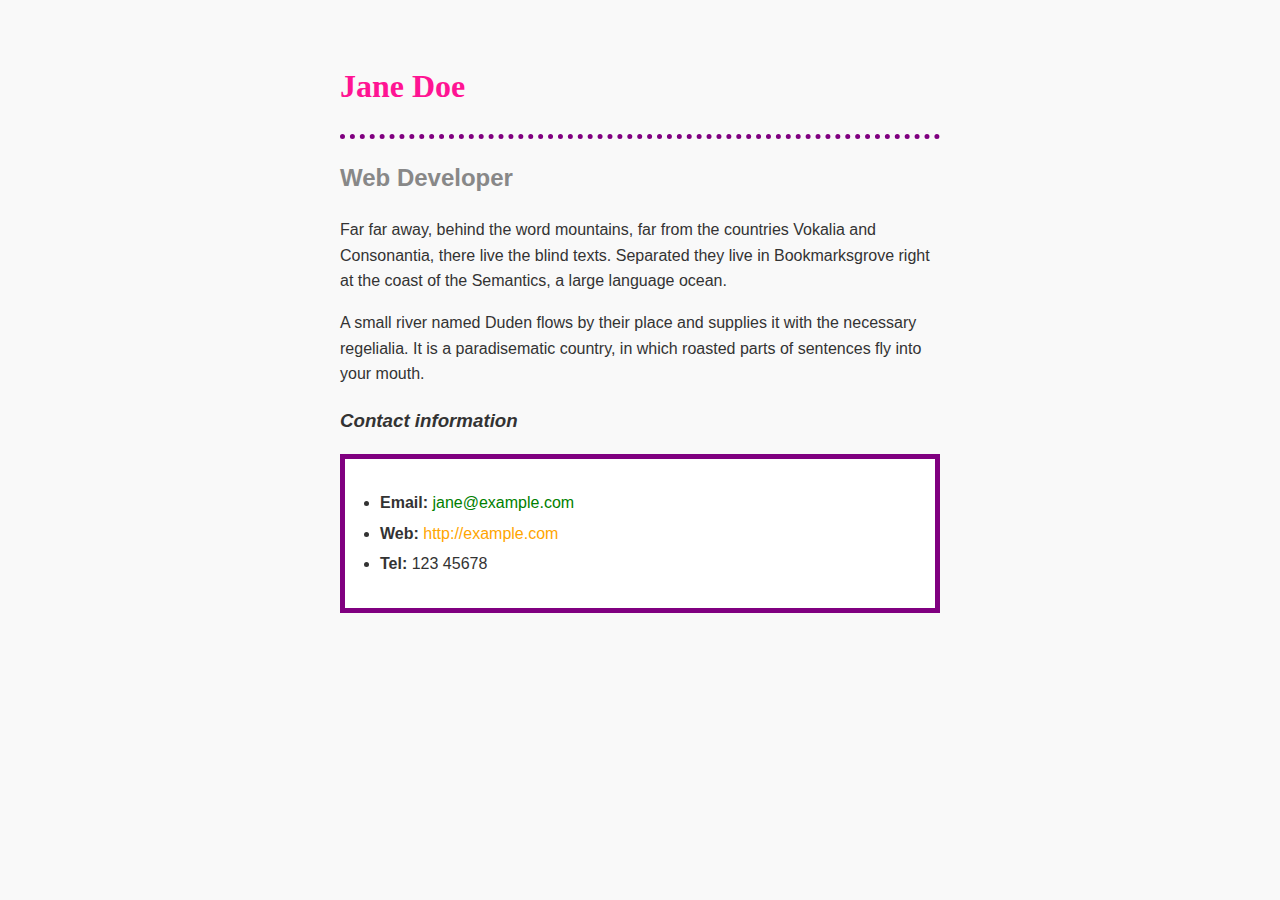
<file: index.html>
<!DOCTYPE html>
<!--
	Name: Manjinder
	File: index.html
	Date: 21 February 2025
    A simple HTML page showcasing a professional profile for "Jane Doe" as a Web Developer. 
    It includes a brief bio, a dotted-line separator, and a contact information section 
    styled with CSS for a visually appealing layout.
-->
<html lang="en-US">
<head>
    <meta charset="utf-8">
    <meta name="viewport" content="width=device-width, initial-scale=1">
    <title>Jane Doe - Web Developer</title>
    <link rel="stylesheet" href="styles.css">
</head>
<body>
    <h1>Jane Doe</h1>
    <hr class="dotted-divider">
    <h2>Web Developer</h2>
    <p>
        Far far away, behind the word mountains, far from the countries Vokalia and Consonantia, 
        there live the blind texts. Separated they live in Bookmarksgrove right at the coast of the Semantics, 
        a large language ocean.
    </p>
    <p>
        A small river named Duden flows by their place and supplies it with the necessary regelialia. 
        It is a paradisematic country, in which roasted parts of sentences fly into your mouth.
    </p>
    <h3><i>Contact information</i></h3>
    <div class="contact-box">
        <ul>
            <li><strong>Email:</strong> <a href="mailto:jane@example.com">jane@example.com</a></li>
            <li><strong>Web:</strong> <a href="http://example.com" target="_blank">http://example.com</a></li>
            <li><strong>Tel:</strong> 123 45678</li>
        </ul>
    </div>
</body>
</html>
</file>
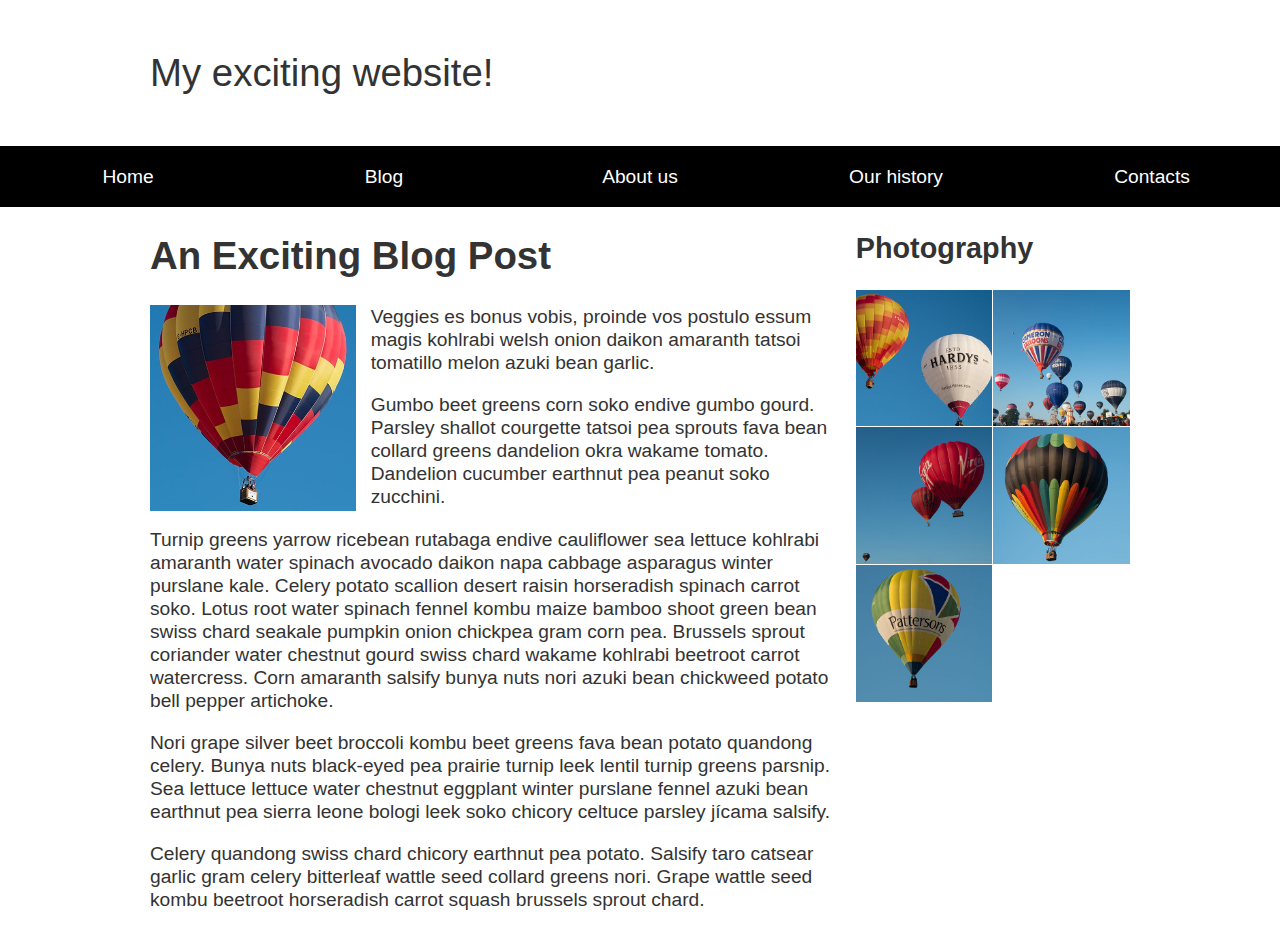
<file: Page.html>
<!DOCTYPE html>
<!--
    Name: Manjinder
    File: Page.html
    Date: 21 February 2025
    A responsive HTML layout for a personal blog or portfolio website. 
    It includes a navigation menu, a main article section with an image and text, 
    and a sidebar featuring a photography gallery. The page is styled using CSS to 
    create a modern and structured layout with a flexible grid system.
-->
<html lang="en-US">
<head>
  <meta charset="utf-8">
  <meta name="viewport" content="width=device-width, initial-scale=1">
  <title>Layout Task</title>
  <style>
      body {
          background-color: #fff;
          color: #333;
          margin: 0;
          font: 1.2em / 1.2 Arial, Helvetica, sans-serif;
      }
      img {
          max-width: 100%;
          display: block;
      }
      .logo {
          font-size: 200%;
          padding: 50px 20px;
          margin: 0 auto;
          max-width: 980px;
          text-align: left;
      }
      .grid {
          margin: 0 auto;
          padding: 0 20px;
          max-width: 980px;
          display: flex;
          gap: 20px;
          align-items: flex-start;
      }
      article {
          flex: 2.5;
          /* margin-left: -300px;
          margin-right: 300px; */
          text-align: left;
      }
      aside {
          flex: 1;
      }
      nav {
          background-color: #000;
          padding: 1em 0;
      }
      nav ul {
          margin: 0;
          padding: 0;
          list-style: none;
          display: flex;
          justify-content: space-between;
          padding: 0;
      }
      nav li {
          flex: 1;
          text-align: center;
      }
      nav a {
          color: #fff;
          text-decoration: none;
          padding: 0em 1em;
          display: block;
      }
      .photos {
          list-style: none;
          margin: 0;
          padding: 0;
          display: grid;
          grid-template-columns: repeat(2, 1fr);
          gap: 1px;
      }
      .feature {
          width: 30%;
          height: auto;
          float: left;
          margin: 0 15px 10px 0;
      }
  </style>
  <!-- <link href="styles.css" rel="stylesheet" type="text/css"> -->
</head>
<body>
  <div class="logo">
    My exciting website!
  </div>
  <nav>
    <ul>
      <li><a href="">Home</a></li>
      <li><a href="">Blog</a></li>
      <li><a href="">About us</a></li>
      <li><a href="">Our history</a></li>
      <li><a href="">Contacts</a></li>
    </ul>
  </nav>
  <main class="grid">
    <article>
      <h1>
        An Exciting Blog Post
      </h1>
      <img src="picture_6.jpg" alt="placeholder" class="feature">
      <p>Veggies es bonus vobis, proinde vos postulo essum magis kohlrabi welsh onion daikon amaranth tatsoi tomatillo melon azuki bean garlic.</p>
      <p>Gumbo beet greens corn soko endive gumbo gourd. Parsley shallot courgette tatsoi pea sprouts fava bean collard greens dandelion okra wakame tomato. Dandelion cucumber earthnut pea peanut soko zucchini.</p>
      <p>Turnip greens yarrow ricebean rutabaga endive cauliflower sea lettuce kohlrabi amaranth water spinach avocado daikon napa cabbage asparagus winter purslane kale. Celery potato scallion desert raisin horseradish spinach carrot soko. Lotus root water spinach fennel kombu maize bamboo shoot green bean swiss chard seakale pumpkin onion chickpea gram corn pea. Brussels sprout coriander water chestnut gourd swiss chard wakame kohlrabi beetroot carrot watercress.  Corn amaranth salsify bunya nuts nori azuki bean chickweed potato bell pepper artichoke.</p>
      <p>Nori grape silver beet broccoli kombu beet greens fava bean potato quandong celery. Bunya nuts black-eyed pea prairie turnip leek lentil turnip greens parsnip. Sea lettuce lettuce water chestnut eggplant winter purslane fennel azuki bean earthnut pea sierra leone bologi leek soko chicory celtuce parsley jícama salsify.</p>
      <p>Celery quandong swiss chard chicory earthnut pea potato. Salsify taro catsear garlic gram celery bitterleaf wattle seed collard greens nori. Grape wattle seed kombu beetroot horseradish carrot squash brussels sprout chard.</p>
    </article>
    <aside>
      <h2>Photography</h2>
      <ul class="photos">
        <li><img src="picture_1.jpg" alt="Photo 1"></li>
        <li><img src="picture_2.jpg" alt="Photo 2"></li>
        <li><img src="picture_3.jpg" alt="Photo 3"></li>
        <li><img src="picture_4.jpg" alt="Photo 4"></li>
        <li><img src="picture_5.jpg" alt="Photo 5"></li>
      </ul>
    </aside>
  </main>
</body>
</html>
</file>
<file: styles.css>
html {
  font-family: sans-serif;
}

body {
  max-width: 600px;
  margin: 20px auto;
  padding: 20px;
  line-height: 1.6;
  background-color: #f9f9f9;
  color: #333;
}

h1 {
  color: #ff1493;
  font-size: 2em;
  font-family: "Times New Roman", serif;
}

.dotted-divider {
  border: none;
  border-bottom: 5px dotted purple;
  margin: 10px 0;
  width: 100%;
}

h2 {
  color: #555;
  font-weight: bold;
  color: #888;
}

h3 {
  font-style: italic;
}

.contact-box {
  border: 5px solid purple;
  padding: 15px;
  margin-top: 10px;
  background-color: #fff;
}

.contact-box ul {
  list-style-type: disc;
  padding-left: 20px;
}

.contact-box li {
  margin-bottom: 5px;
}

.contact-box a {
  text-decoration: none;
}

.contact-box a[href^="mailto"] {
  color: green;
}

.contact-box a[href^="http"] {
  color: orange;
}
</file>
